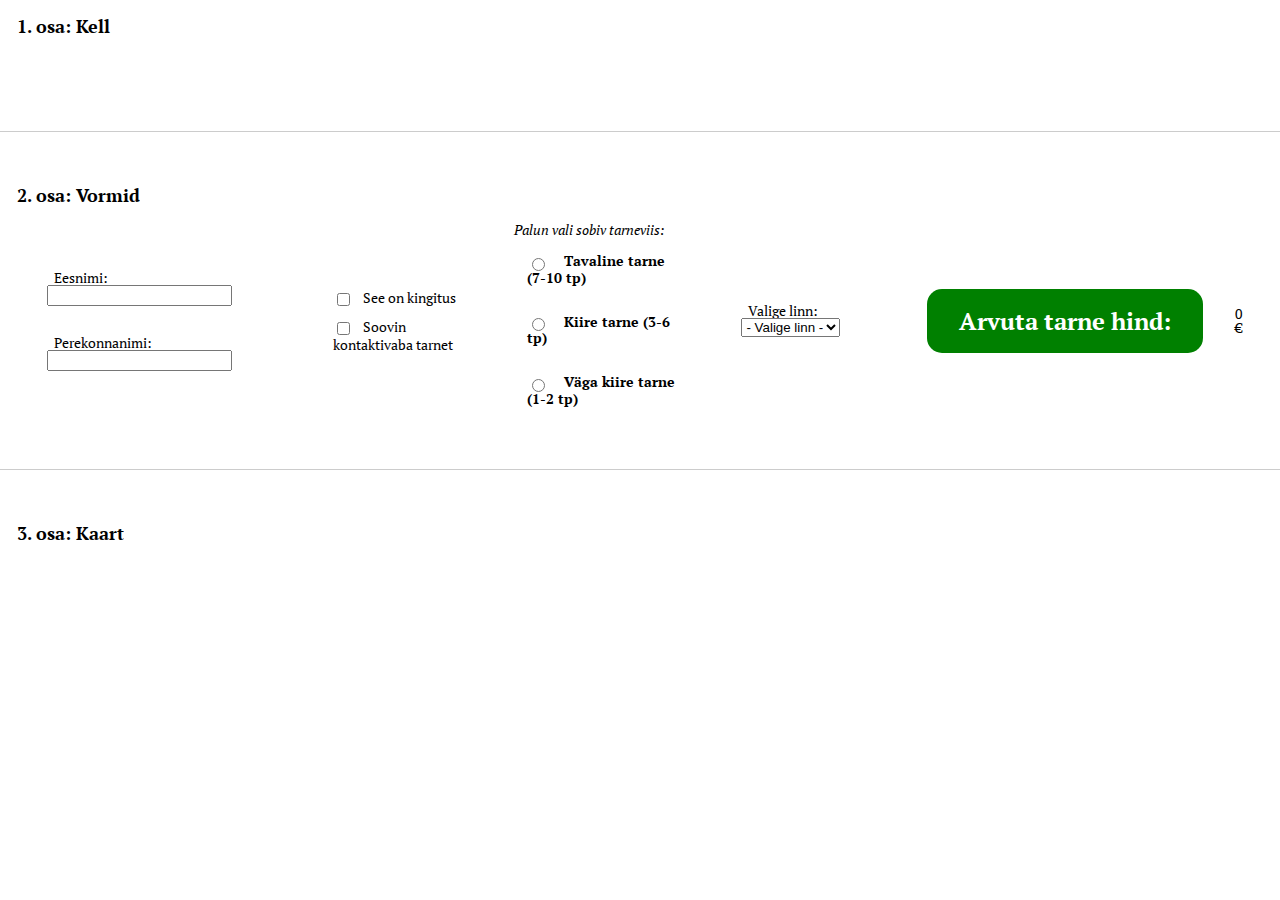
<file: index.html>
<!DOCTYPE html>
<html>
    <head>
        <meta charset="utf-8">
        <meta name="viewport" content="width=device-width, initial-scale=1.0">
        <title></title>
        <link rel="stylesheet" href="reset.css">
        <link rel="stylesheet" href="style.css">
    </head>
    <body>
        <main>
            <section id="section1">
                <h3>1. osa: Kell</h3>
                <div id="clock"></div>
            </section>
            <hr>
            <section id="section2">
                <h3>2. osa: Vormid</h3>
                <form id="form">
                    <!-- input field --->
                    <div id="input-fields">
                        <div id="first-name">
                            <label for="fname">Eesnimi:</label>
                            <input type="text" id="fname" name="fname">
                        </div>
                        <div id="last-name">
                            <label for="lname">Perekonnanimi:</label>
                            <input type="text" id="lname" name="lname">
                        </div>
                    </div>
                    <!-- checkbox --->
                    <div id="form-checkbox">
                        <div class="box">
                            <input type="checkbox" id="v1" name="v1" value="present">
                            <label for="vehicle1"> See on kingitus</label> <!-- 5€ --->
                        </div>
                        <div class="box">
                            <input type="checkbox" id="v2" name="v2" value="contactless">
                            <label for="vehicle2"> Soovin kontaktivaba tarnet</label> <!-- 1€ --->
                        </div>    
                    </div> 

                    <div id="raadio">
                        <p>Palun vali sobiv tarneviis:</p>
                        <div id="raadio-element">
                            <input type="radio" id="tavaline" name="courier" value="tavaline">
                            <label for="tavaline">Tavaline tarne (7-10 tp)</label><br>
                        </div>
                        <div id="raadio-element">
                            <input type="radio" id="ekspress" name="courier" value="ekspress">
                            <label for="ekspress">Kiire tarne (3-6 tp)</label><br>
                        </div>
                        <div id="raadio-element">
                            <input type="radio" id="ultraekspress" name="courier" value="ultraekspress">
                            <label for="ultraekspress">Väga kiire tarne (1-2 tp)</label>
                        </div>
                    </div>
                    <!-- dropdown --->
                    <div id="dropdown">
                        <label for="linn">Valige linn: </label>
                        <select name="linn" id="linn">
                            <option value="">- Valige linn -</option> 
                            <option value="tln">Tallinn</option> <!-- 0€ --->
                            <option value="trt">Tartu</option> <!-- 2.5€ --->
                            <option value="nrv">Narva</option> <!-- 2.5€ --->
                            <option value="prn">P&auml;rnu</option> <!-- 3€ --->
                        </select>
                    </div>
                    <div id="calc">
                        <input type="submit" value="Arvuta tarne hind:" id="btn-delivery">   
                    </div>
                    <div id="delivery"></div>
                </form>
            </section> 
            <hr>
            <section id="section3">
                <h3>3. osa: Kaart</h3>
                <div id="map"></div>
            </section>
        </main>
        <script type='text/javascript' src="script.js"></script>
        <script type='text/javascript' src='https://www.bing.com/api/maps/mapcontrol?callback=GetMap&key=[AsRRX7K_3cEZIAFVBeamXoZ8juaePJSx525nIAPL8Pi7RHD_nbo0rdub_PqsbT5_]' async defer></script>
    </body>
</html>
</file>
<file: style.css>
@import url('https://fonts.googleapis.com/css2?family=PT+Sans:wght@400;700&family=PT+Serif:ital,wght@0,400;0,700;1,400&display=swap');

/*
font-family: 'PT Sans', sans-serif;
font-family: 'PT Serif', serif;
*/

section, div {
    padding: 15px;
}

hr {
    padding-top: 20px;
}

h3 { 
    font-family: 'PT Serif', serif;
    font-size: 18px;
    margin: 2px;    
}

.box {
    padding: 5px;
    margin-left: 20px;
}

p, label, form {
    font-family: 'PT Serif', serif;
    font-size: 14px;
    margin: 2px;
}

#form {
    font-family: 'PT Serif', serif;
    font-size: 14px;
    display: flex;
    justify-content: center;
    align-items: center;
}

#input-field label {
  display: inline-block;
  width: 115px;
  text-align: right;
}

#dropdown {
    margin-left: 30px;
    padding: 5px;
}

label {
    padding: 5px;
}

.hind {
    float: right;
}

#calc {
    margin-left: 25px;
}

#clock {
    margin-top: 15px;
    margin-bottom: 20px;
    display: flex;
    justify-content: center;
    align-items: center;
    font-size: 50px;
    font-family: 'PT Serif', serif;
    letter-spacing: 3px;
}

input[type=submit] {
    background-color: #008000;
    color: #FFF;
    border-radius: 15px;
    border: none;
    font-family: 'PT Serif', serif;
    font-size: 24px;
    font-weight: 600;
    padding: 16px 32px;
    text-decoration: none;
    margin: 4px 2px;
    cursor: pointer;
}

#map {
    position: relative;
    width: 1000px;
    height: 300px;
    margin: auto;
}

/*
siin on minu looming
*/

#raadio {
    display: flex;
    flex-direction: column;
    align-items: flex-start;
}

#raadio p {
    font-style: oblique;
}

#raadio-element label {
    font-weight: bold;
}
</file>
